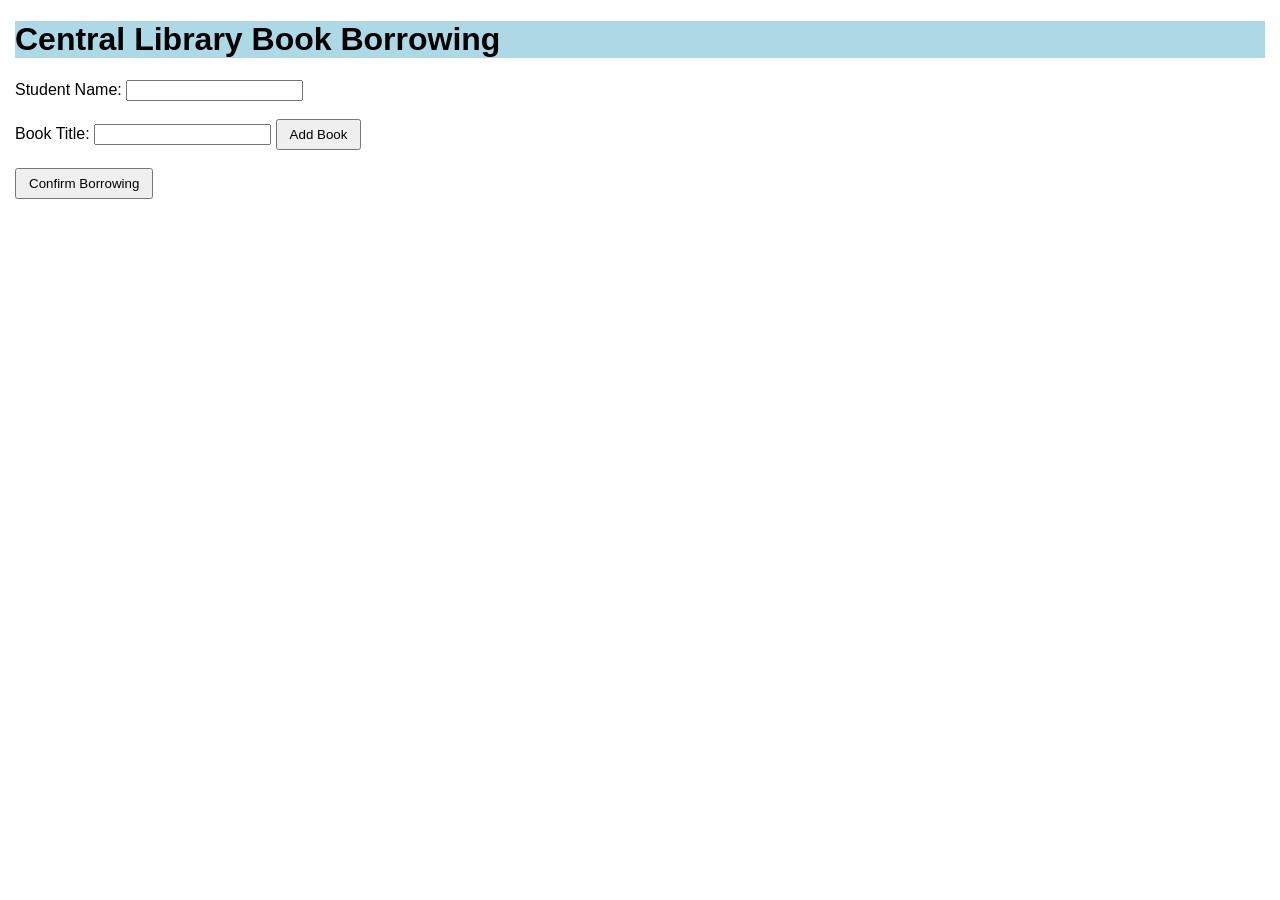
<file: Lab-Task3/Lab-3/index.html>
<!DOCTYPE html>
<html>
<head>
    <title>Central Library Book Borrowing</title>
    <link rel="stylesheet" href="style.css">
</head>
<body>

    <h1>Central Library Book Borrowing</h1>
    <label for="studentName">Student Name:</label>
    <input type="text" id="studentName">
    <br><br>
    <label for="book">Book Title:</label>
    <input type="text" id="book">
    <button onclick="addBook()">Add Book</button>
    <br><br>
    <button onclick="confirmBorrow()">Confirm Borrowing</button>

    <script src="script.js"></script>
</body>
</html>
</file>
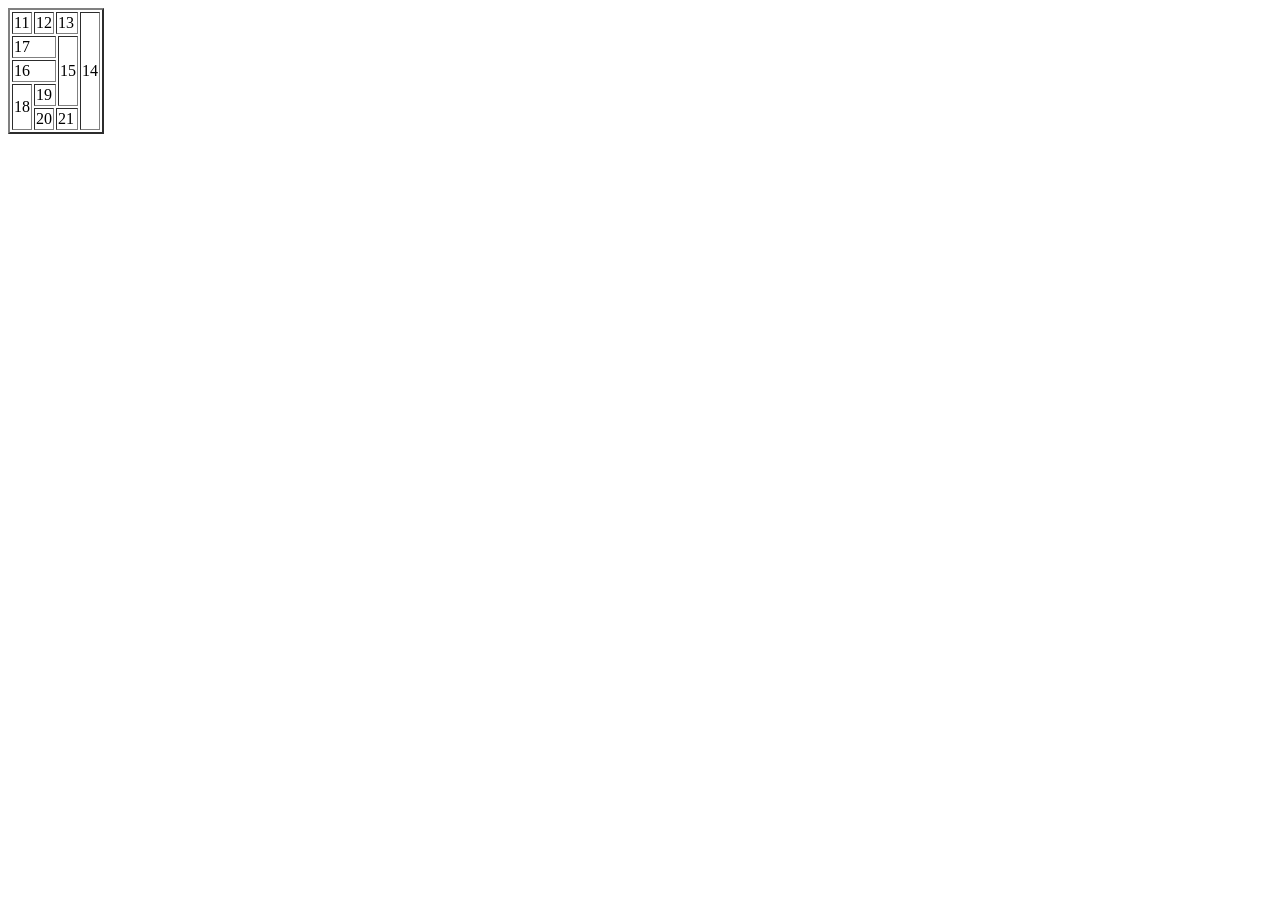
<file: Lab_Task1/Table3.html>
<!DOCTYPE html>
<html>
<body>
<table border = "2">
    <tr>
	<td>11</td>
	<td>12</td>
	<td colspan = "3">13</td>
	<td rowspan = "5">14</td>
	</tr>
	
	<tr>
	<td colspan = "3">17</td>
	<td rowspan = "3" colspan = "2">15</td>
	</tr>
	
	<tr>
	<td colspan = "3">16</td>
	</tr>
	
	<tr>
	<td rowspan = "2">18</td>
	<td colspan = "2">19</td>
	</tr>
	
	<tr>
	<td>20</td>
	<td colspan = "3">21</td>
	</tr>
</table>
</body>
</html>
</file>
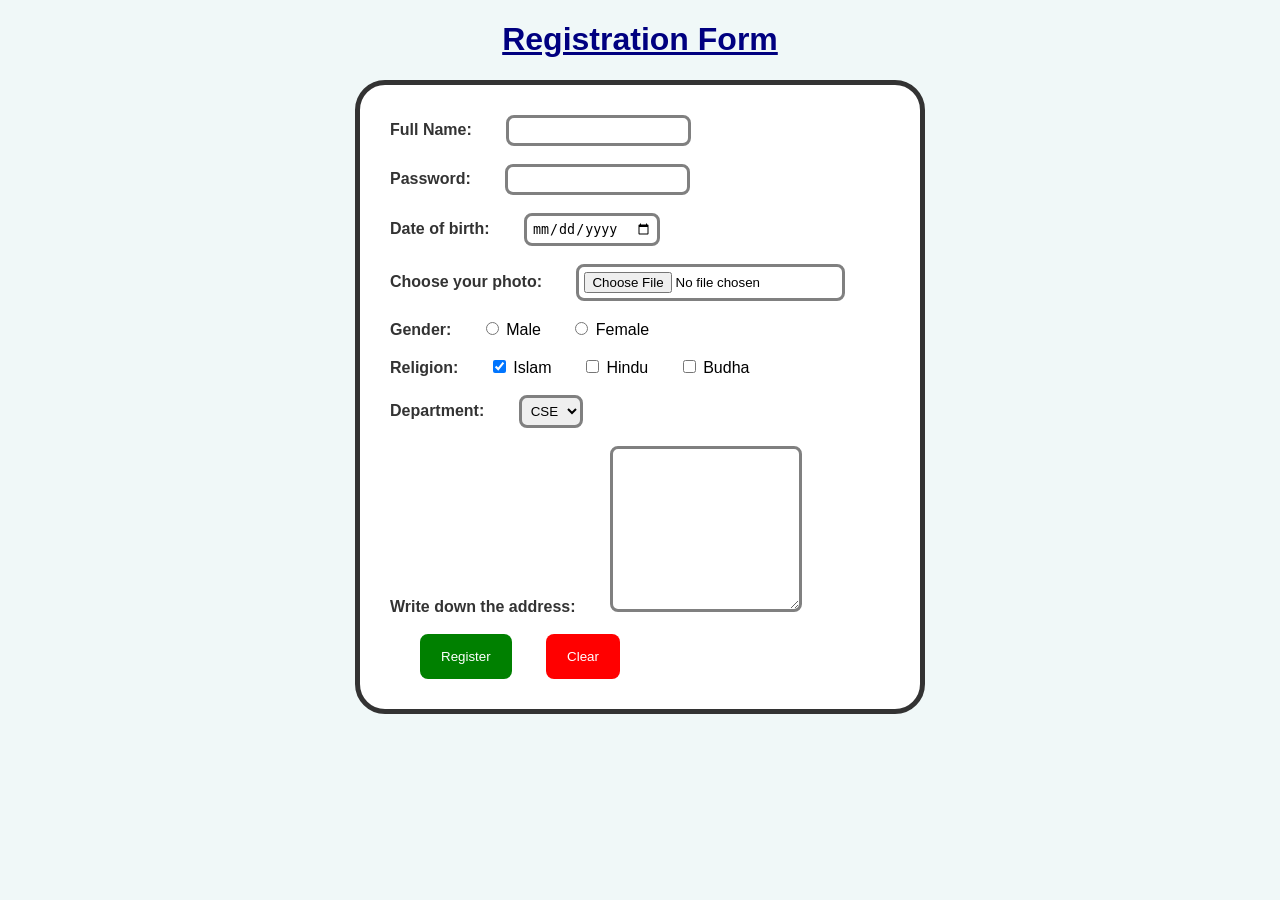
<file: Lab_Task2/Lab2.html>
<!DOCTYPE html>
<html>
<head>
<title> form </title>
<link rel ="stylesheet" href ="style.css">
</head>

<body>
<h1> Registration Form </h1>
<form>
    <label for="fullname">Full Name:</label>
    <input type="text" name="fullname" id="fullname" required>
    <br><br>

    <label for="password">Password:</label>
    <input type="password" name="password" id="password" required>
    <br><br>

    <label for="dob">Date of birth:</label>
    <input type="date" name="dob" id="dob">
    <br><br>

    <label for="image">Choose your photo:</label>
    <input type="file" name="photo" id="photo">
    <br><br>

    <label for="gender">Gender:</label>
    <input type="radio" name="gender" id="gender" value="male"> Male
    <input type="radio" name="gender" id="gender" value="female"> Female
    <br><br>

    <label for="religion">Religion:</label>
    <input type="checkbox" name="r1" id="r1" value="Islam" checked> Islam
    <input type="checkbox" name="r2" id="r2" value="Hindu"> Hindu
	 <input type="checkbox" name="r3" id="r3" value="buddha"> Budha
	
    <br><br>

    <div>
        <label for="department">Department:</label>
        <select name="department">
            <option value="CSE" selected>CSE</option>
            <option value="EEE">EEE</option>
        </select>
    </div>
    <br>
	<div>

    <label for="address"> Write down the address:</label>
    <textarea cols="20" rows="10"> </textarea>
	</div>
    <br>

    <div>
        <input type="submit" value="Register">
        <input type="reset" value="Clear" disabled>
    </div>
</form>
</body>
</html>
</file>
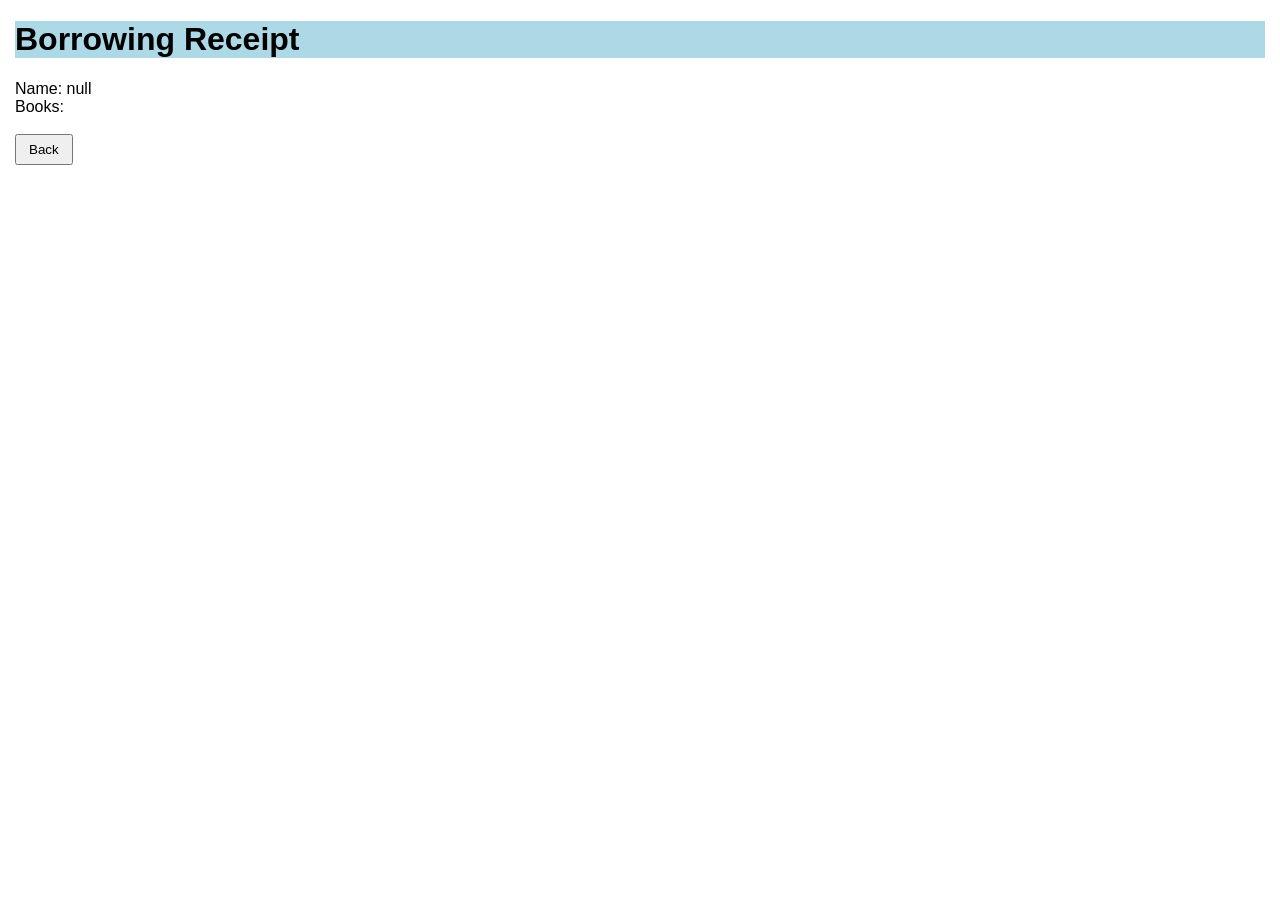
<file: Lab-Task3/Lab-3/receipt.html>
<!DOCTYPE html>
<html>
<head>
    <title>Borrowing Receipt</title>
    <link rel="stylesheet" href="style.css">
</head>
<body>
    <h1>Borrowing Receipt</h1>
    <div id="receipt"></div>
    <br>
    <button onclick="goBack()">Back</button>
    <script src="receipt.js"></script>
</body>
</html>
</file>
<file: Lab-Task3/Lab-3/style.css>
body {
    font-family: Verdana, sans-serif;
    margin: 15px;
}

h1 {
    background-color: lightblue;
}

button {
    padding: 6px 12px;
}
</file>
<file: Lab_Task2/style.css>
body {
    font-family: Arial, sans-serif;
    margin: 20px;
    background-color: #f0f8f8;
}

h1 {
    color: navy;
    text-align: center;
    text-decoration: underline;
}

form {
    width: 500px;
    margin: auto;
    border: 5px solid #333;
    padding: 30px;
    background-color: white;
    border-radius: 30px;
}

label {
    font-weight: bold;
    color: #333;
}

input,
select,
textarea {
    margin-left: 30px;
    padding: 5px;
    border: 3px solid gray;
    border-radius: 8px;
}

input[type="submit"] {
    background-color: green;
    color: white;
    border: none;
    padding: 15px 21px;
    cursor: pointer;
}

input[type="reset"] {
    background-color: red;
    color: white;
    border: none;
    padding: 15px 21px;
    cursor: pointer;
}

input[type="submit"]:hover {
    background-color: darkgreen;
}

input[type="reset"]:hover {
    background-color: darkred;
}
</file>
